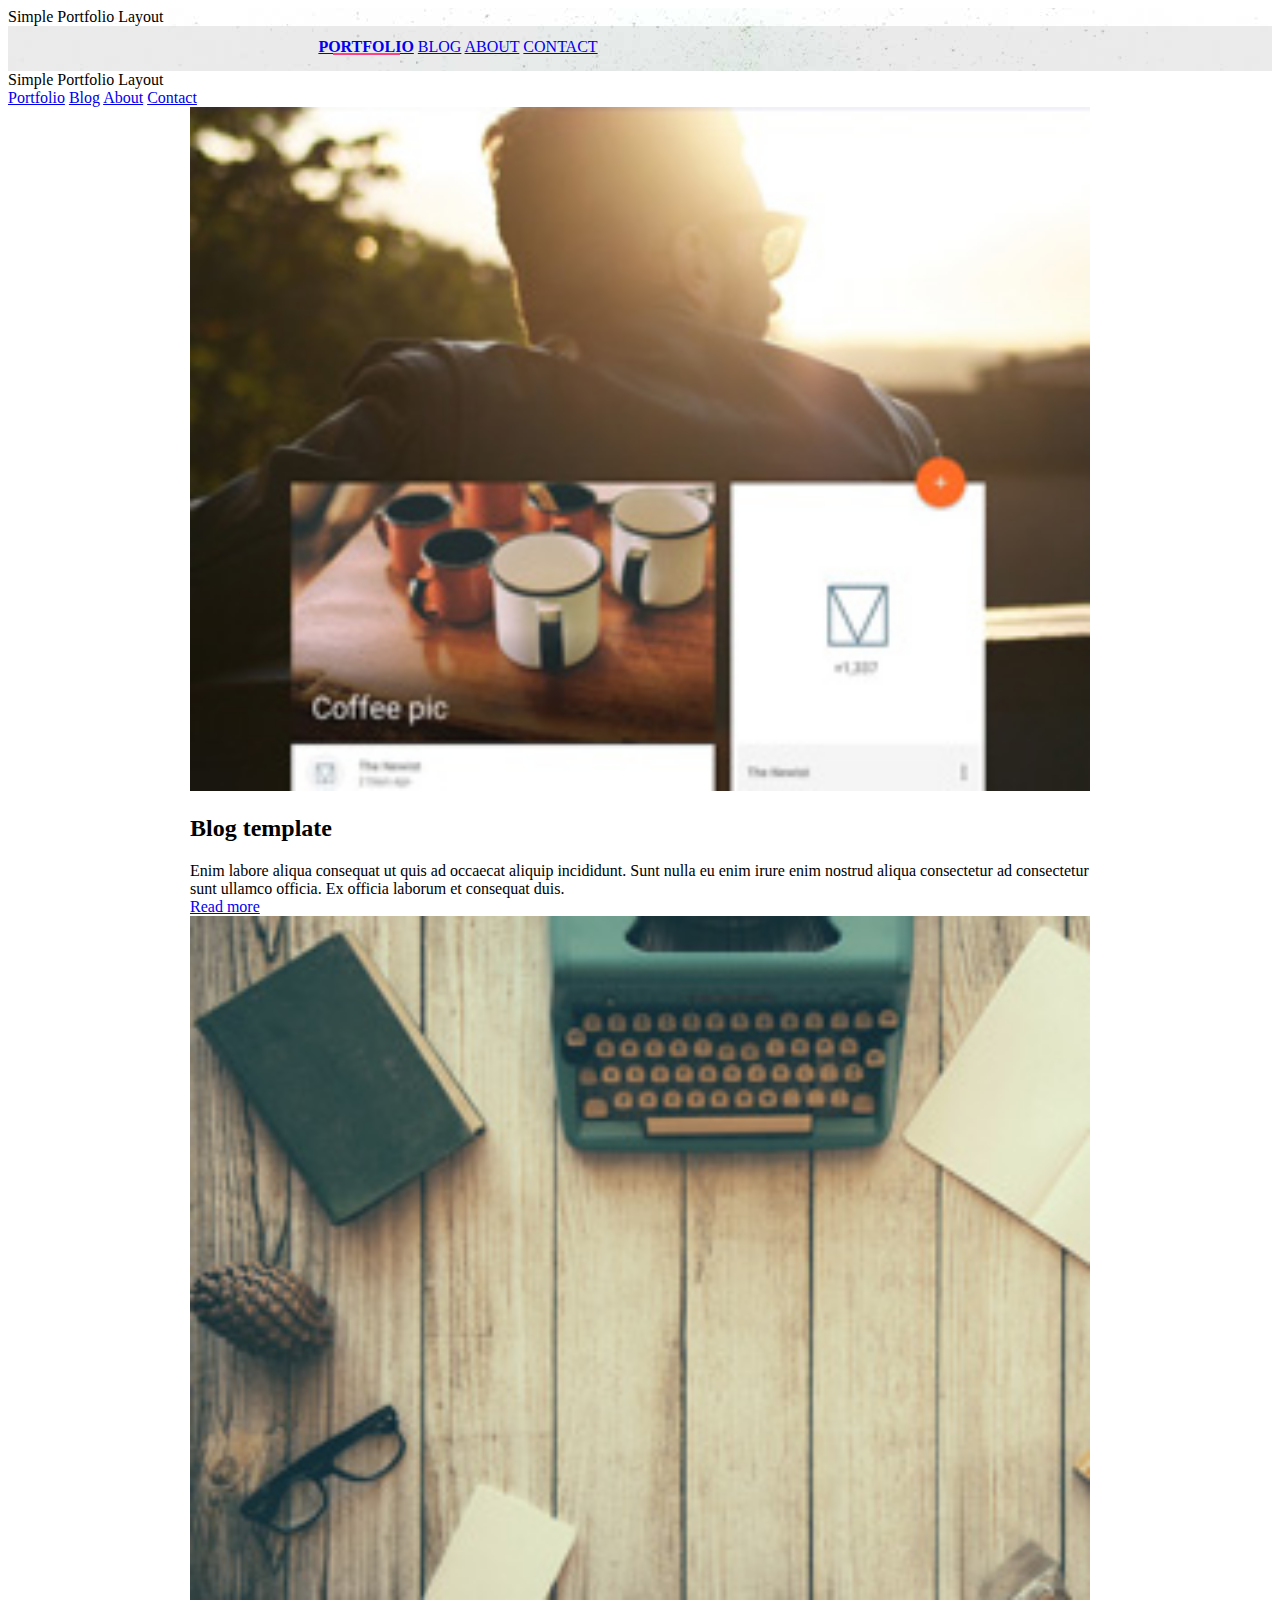
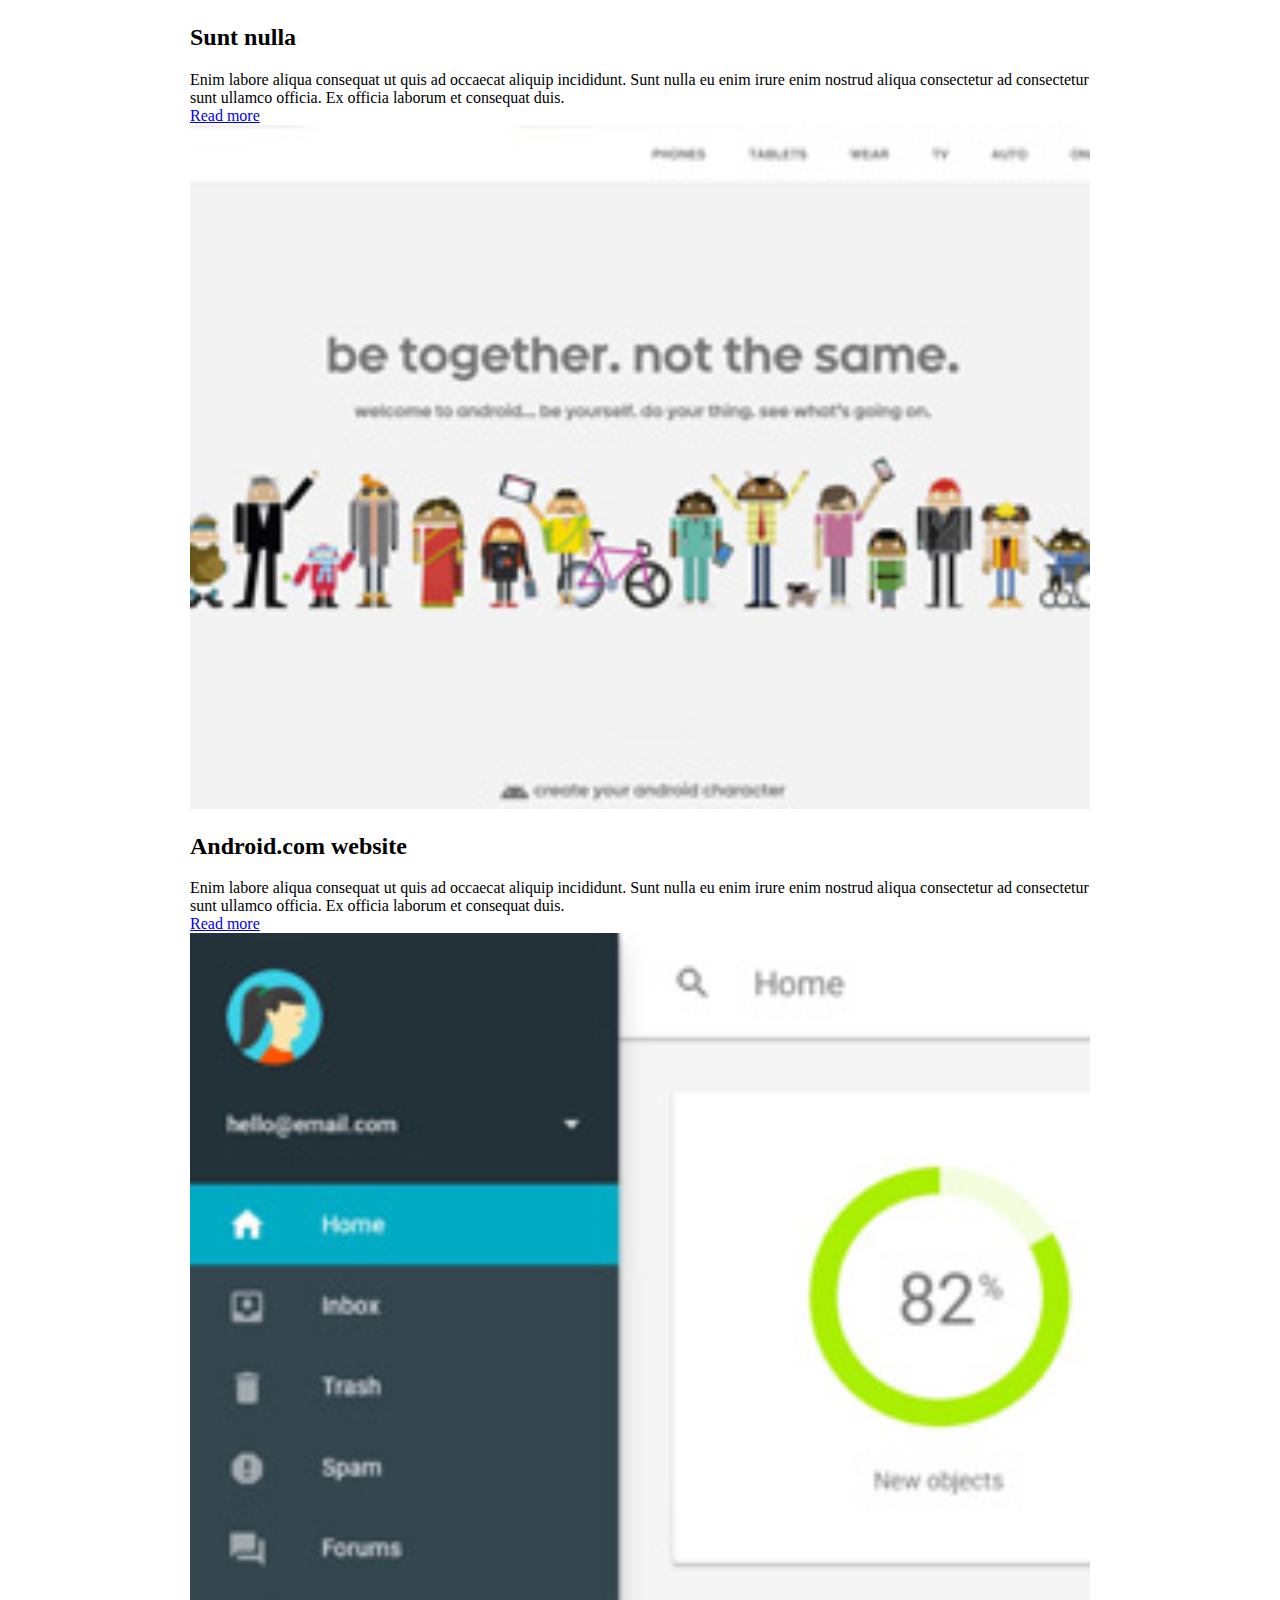
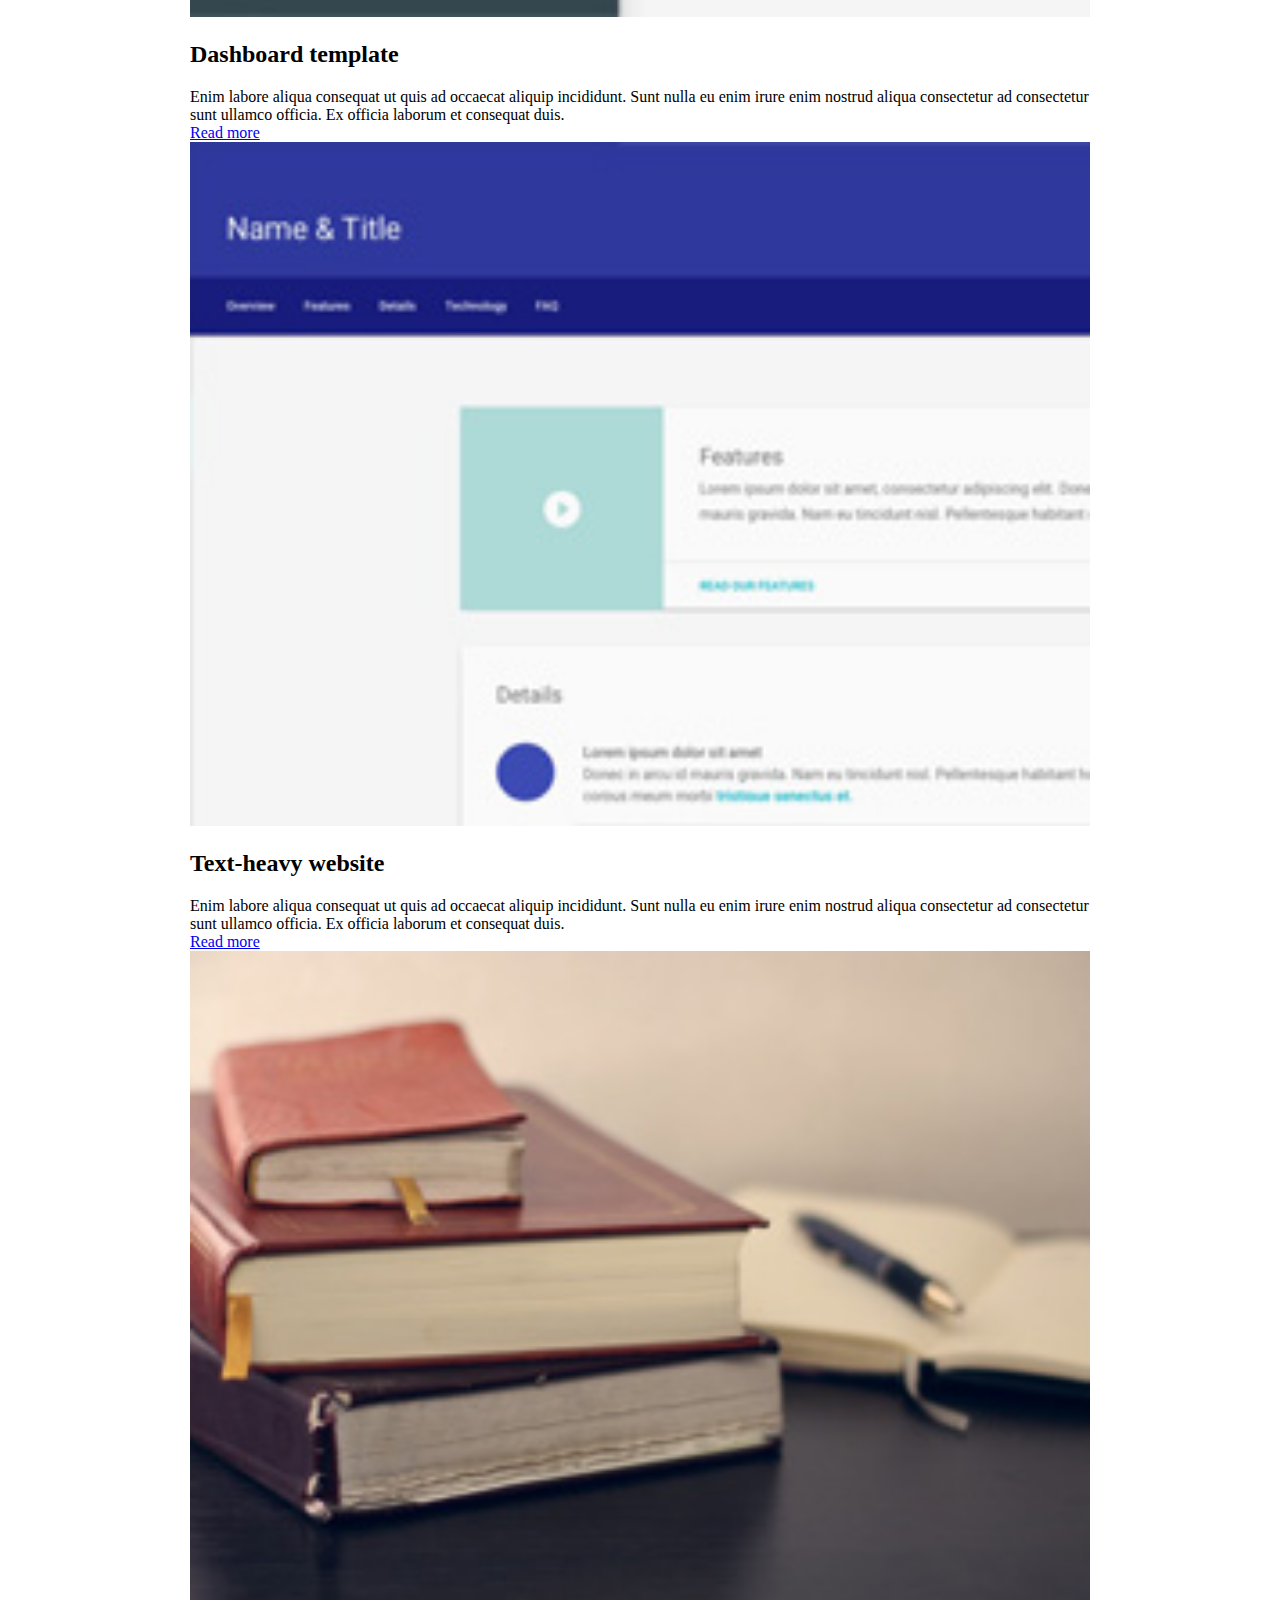
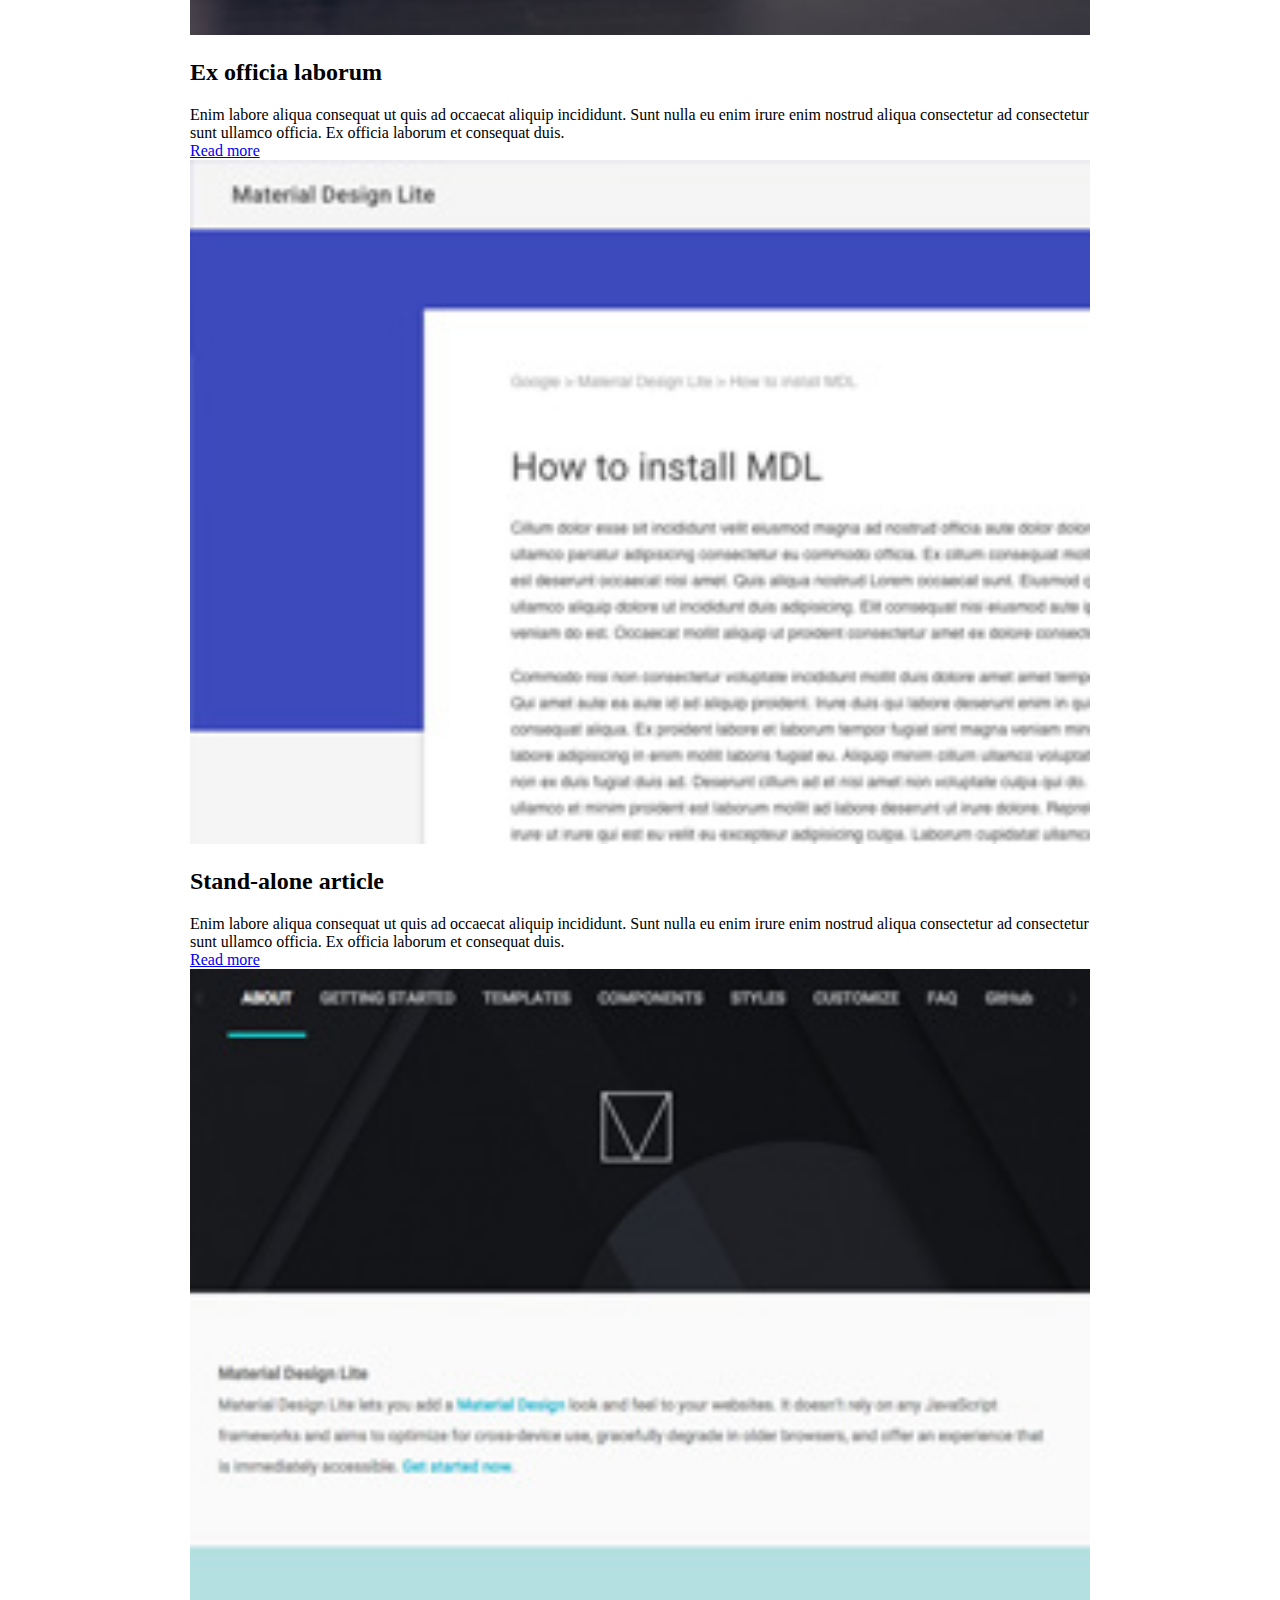
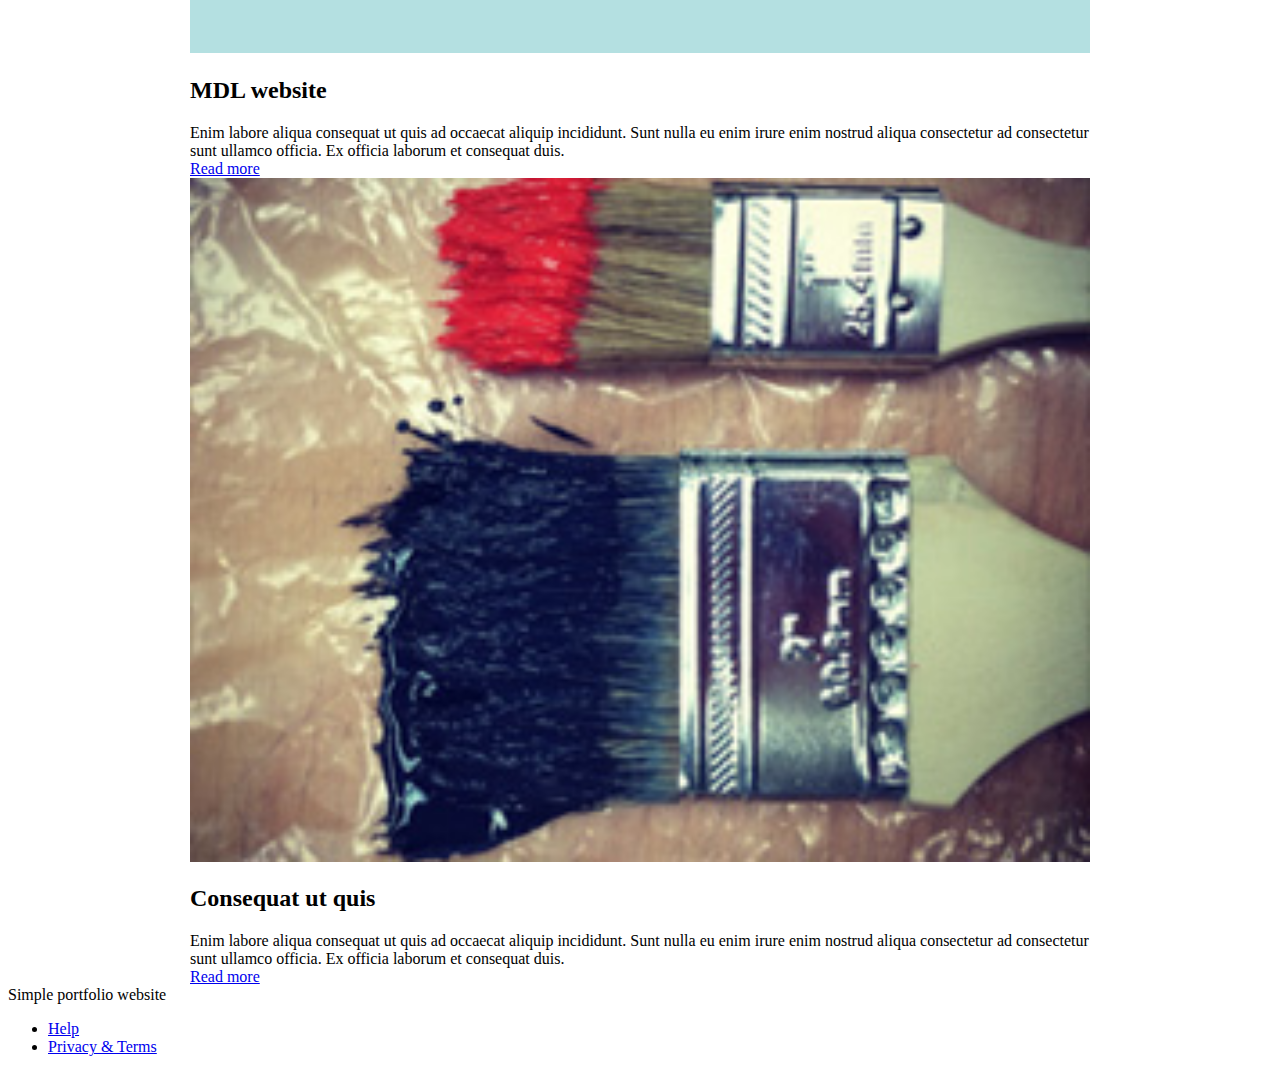
<file: templates/portfolio/Tutorial/step05-individual-pages/index.html>
<!doctype html>
<!--
  Material Design Lite
  Copyright 2015 Google Inc. All rights reserved.

  Licensed under the Apache License, Version 2.0 (the "License");
  you may not use this file except in compliance with the License.
  You may obtain a copy of the License at

      https://www.apache.org/licenses/LICENSE-2.0

  Unless required by applicable law or agreed to in writing, software
  distributed under the License is distributed on an "AS IS" BASIS,
  WITHOUT WARRANTIES OR CONDITIONS OF ANY KIND, either express or implied.
  See the License for the specific language governing permissions and
  limitations under the License
-->
<html lang="en">

<head>
    <meta charset="utf-8">
    <meta http-equiv="X-UA-Compatible" content="IE=edge">
    <meta name="description" content="A portfolio template that uses Material Design Lite.">
    <meta name="viewport" content="width=device-width, initial-scale=1.0, minimum-scale=1.0">
    <title>MDL-Static Website</title>
    <link rel="stylesheet" href="https://fonts.googleapis.com/css?family=Roboto:regular,bold,italic,thin,light,bolditalic,black,medium&amp;lang=en">
    <link rel="stylesheet" href="https://code.getmdl.io/1.0.6/material.grey-pink.min.css" />
    <link rel="stylesheet" href="../styles.css" />
    <link rel="stylesheet" href="https://fonts.googleapis.com/icon?family=Material+Icons">
</head>

<body>
    <div class="mdl-layout mdl-js-layout mdl-layout--fixed-header">
        <header class="mdl-layout__header mdl-layout__header--waterfall portfolio-header">
            <div class="mdl-layout__header-row">
                <span class="mdl-layout__title">Simple Portfolio Layout</span>
            </div>
            <div class="mdl-layout__header-row portfolio-navigation-row">
                <nav class="mdl-navigation mdl-typography--body-1-force-preferred-font">
                    <a class="mdl-navigation__link is-active" href="index.html">Portfolio</a>
                    <a class="mdl-navigation__link" href="blog.html">Blog</a>
                    <a class="mdl-navigation__link" href="about.html">About</a>
                    <a class="mdl-navigation__link" href="contact.html">Contact</a>
                </nav>
            </div>
        </header>
                <div class="mdl-layout__drawer mdl-layout--small-screen-only">
            <span class="mdl-layout__title">Simple Portfolio Layout</span>
            <nav class="mdl-navigation mdl-typography--body-1-force-preferred-font">
                <a class="mdl-navigation__link" href="#">Portfolio</a>
                <a class="mdl-navigation__link" href="#">Blog</a>
                <a class="mdl-navigation__link" href="#">About</a>
                <a class="mdl-navigation__link" href="#">Contact</a>
            </nav>
        </div>
        <main class="mdl-layout__content">
            <div class="mdl-grid portfolio-max-width">
                <div class="mdl-cell mdl-card mdl-shadow--4dp portfolio-card">
                    <div class="mdl-card__media">
                        <img class="article-image" src=" ../images/example-work01.jpg" border="0" alt="">
                    </div>
                    <div class="mdl-card__title">
                        <h2 class="mdl-card__title-text">Blog template</h2>
                    </div>
                    <div class="mdl-card__supporting-text">
                        Enim labore aliqua consequat ut quis ad occaecat aliquip incididunt. Sunt nulla eu enim irure enim nostrud aliqua consectetur ad consectetur sunt ullamco officia. Ex officia laborum et consequat duis.
                    </div>
                    <div class="mdl-card__actions mdl-card--border">
                        <a class="mdl-button mdl-button--colored mdl-js-button mdl-js-ripple-effect mdl-button--accent" href="portfolio-example01.html">Read more</a>
                    </div>
                </div>
                <div class="mdl-cell mdl-card mdl-shadow--4dp portfolio-card">
                    <div class="mdl-card__media">
                        <img class="article-image" src=" ../images/example-work07.jpg" border="0" alt="">
                    </div>
                    <div class="mdl-card__title">
                        <h2 class="mdl-card__title-text">Sunt nulla</h2>
                    </div>
                    <div class="mdl-card__supporting-text">
                        Enim labore aliqua consequat ut quis ad occaecat aliquip incididunt. Sunt nulla eu enim irure enim nostrud aliqua consectetur ad consectetur sunt ullamco officia. Ex officia laborum et consequat duis.
                    </div>
                    <div class="mdl-card__actions mdl-card--border">
                        <a class="mdl-button mdl-button--colored mdl-js-button mdl-js-ripple-effect mdl-button--accent" href="portfolio-example01.html">Read more</a>
                    </div>
                </div>
                <div class="mdl-cell mdl-card mdl-shadow--4dp portfolio-card">
                    <div class="mdl-card__media">
                        <img class="article-image" src=" ../images/example-work02.jpg" border="0" alt="">
                    </div>
                    <div class="mdl-card__title">
                        <h2 class="mdl-card__title-text">Android.com website</h2>
                    </div>
                    <div class="mdl-card__supporting-text">
                        Enim labore aliqua consequat ut quis ad occaecat aliquip incididunt. Sunt nulla eu enim irure enim nostrud aliqua consectetur ad consectetur sunt ullamco officia. Ex officia laborum et consequat duis.
                    </div>
                    <div class="mdl-card__actions mdl-card--border">
                        <a class="mdl-button mdl-button--colored mdl-js-button mdl-js-ripple-effect mdl-button--accent" href="portfolio-example01.html">Read more</a>
                    </div>
                </div>
                <div class="mdl-cell mdl-card mdl-shadow--4dp portfolio-card">
                    <div class="mdl-card__media">
                        <img class="article-image" src=" ../images/example-work03.jpg" border="0" alt="">
                    </div>
                    <div class="mdl-card__title">
                        <h2 class="mdl-card__title-text">Dashboard template</h2>
                    </div>
                    <div class="mdl-card__supporting-text">
                        Enim labore aliqua consequat ut quis ad occaecat aliquip incididunt. Sunt nulla eu enim irure enim nostrud aliqua consectetur ad consectetur sunt ullamco officia. Ex officia laborum et consequat duis.
                    </div>
                    <div class="mdl-card__actions mdl-card--border">
                        <a class="mdl-button mdl-button--colored mdl-js-button mdl-js-ripple-effect mdl-button--accent" href="portfolio-example01.html">Read more</a>
                    </div>
                </div>
                <div class="mdl-cell mdl-card mdl-shadow--4dp portfolio-card">
                    <div class="mdl-card__media">
                        <img class="article-image" src=" ../images/example-work04.jpg" border="0" alt="">
                    </div>
                    <div class="mdl-card__title">
                        <h2 class="mdl-card__title-text">Text-heavy website</h2>
                    </div>
                    <div class="mdl-card__supporting-text">
                        Enim labore aliqua consequat ut quis ad occaecat aliquip incididunt. Sunt nulla eu enim irure enim nostrud aliqua consectetur ad consectetur sunt ullamco officia. Ex officia laborum et consequat duis.
                    </div>
                    <div class="mdl-card__actions mdl-card--border">
                        <a class="mdl-button mdl-button--colored mdl-js-button mdl-js-ripple-effect mdl-button--accent" href="portfolio-example01.html">Read more</a>
                    </div>
                </div>
                <div class="mdl-cell mdl-card mdl-shadow--4dp portfolio-card">
                    <div class="mdl-card__media">
                        <img class="article-image" src=" ../images/example-work08.jpg" border="0" alt="">
                    </div>
                    <div class="mdl-card__title">
                        <h2 class="mdl-card__title-text">Ex officia laborum</h2>
                    </div>
                    <div class="mdl-card__supporting-text">
                        Enim labore aliqua consequat ut quis ad occaecat aliquip incididunt. Sunt nulla eu enim irure enim nostrud aliqua consectetur ad consectetur sunt ullamco officia. Ex officia laborum et consequat duis.
                    </div>
                    <div class="mdl-card__actions mdl-card--border">
                        <a class="mdl-button mdl-button--colored mdl-js-button mdl-js-ripple-effect mdl-button--accent" href="portfolio-example01.html">Read more</a>
                    </div>
                </div>
                <div class="mdl-cell mdl-card mdl-shadow--4dp portfolio-card">
                    <div class="mdl-card__media">
                        <img class="article-image" src=" ../images/example-work05.jpg" border="0" alt="">
                    </div>
                    <div class="mdl-card__title">
                        <h2 class="mdl-card__title-text">Stand-alone article</h2>
                    </div>
                    <div class="mdl-card__supporting-text">
                        Enim labore aliqua consequat ut quis ad occaecat aliquip incididunt. Sunt nulla eu enim irure enim nostrud aliqua consectetur ad consectetur sunt ullamco officia. Ex officia laborum et consequat duis.
                    </div>
                    <div class="mdl-card__actions mdl-card--border">
                        <a class="mdl-button mdl-button--colored mdl-js-button mdl-js-ripple-effect mdl-button--accent" href="portfolio-example01.html">Read more</a>
                    </div>
                </div>
                <div class="mdl-cell mdl-card mdl-shadow--4dp portfolio-card">
                    <div class="mdl-card__media">
                        <img class="article-image" src=" ../images/example-work06.jpg" border="0" alt="">
                    </div>
                    <div class="mdl-card__title">
                        <h2 class="mdl-card__title-text">MDL website</h2>
                    </div>
                    <div class="mdl-card__supporting-text">
                        Enim labore aliqua consequat ut quis ad occaecat aliquip incididunt. Sunt nulla eu enim irure enim nostrud aliqua consectetur ad consectetur sunt ullamco officia. Ex officia laborum et consequat duis.
                    </div>
                    <div class="mdl-card__actions mdl-card--border">
                        <a class="mdl-button mdl-button--colored mdl-js-button mdl-js-ripple-effect mdl-button--accent" href="portfolio-example01.html">Read more</a>
                    </div>
                </div>
                <div class="mdl-cell mdl-card mdl-shadow--4dp portfolio-card">
                    <div class="mdl-card__media">
                        <img class="article-image" src=" ../images/example-work09.jpg" border="0" alt="">
                    </div>
                    <div class="mdl-card__title">
                        <h2 class="mdl-card__title-text">Consequat ut quis</h2>
                    </div>
                    <div class="mdl-card__supporting-text">
                        Enim labore aliqua consequat ut quis ad occaecat aliquip incididunt. Sunt nulla eu enim irure enim nostrud aliqua consectetur ad consectetur sunt ullamco officia. Ex officia laborum et consequat duis.
                    </div>
                    <div class="mdl-card__actions mdl-card--border">
                        <a class="mdl-button mdl-button--colored mdl-js-button mdl-js-ripple-effect mdl-button--accent" href="portfolio-example01.html">Read more</a>
                    </div>
                </div>
            </div>
            <footer class="mdl-mini-footer">
                <div class="mdl-mini-footer__left-section">
                    <div class="mdl-logo">Simple portfolio website</div>
                </div>
                <div class="mdl-mini-footer__right-section">
                    <ul class="mdl-mini-footer__link-list">
                        <li><a href="#">Help</a></li>
                        <li><a href="#">Privacy & Terms</a></li>
                    </ul>
                </div>
            </footer>
        </main>
    </div>
    <script src="https://code.getmdl.io/1.0.6/material.min.js"></script>
</body>

</html>
</file>
<file: templates/portfolio/Tutorial/styles.css>
.portfolio-header {
  position: relative;
  background-color: #D8D8D8;
  background-image: url(images/header-bg.jpg);
}

.portfolio-header .mdl-layout__header-row {
  padding: 0;
  justify-content: center;
}

.portfolio-navigation-row {
  background-color: rgba(0, 0, 0, 0.08);
  text-transform: uppercase;
  height: 45px;
}

.portfolio-navigation-row  .mdl-navigation {
  text-align: center;
  max-width: 900px;
  width: 100%;
}

.portfolio-navigation-row .mdl-navigation__link {
  flex: 1;
  line-height: 42px;
}

.portfolio-header .mdl-layout__drawer-button {
    background-color: rgba(197, 197, 197, 0.44);
}

.portfolio-navigation-row .is-active {
  position: relative;
  font-weight: bold;
}

.portfolio-navigation-row .is-active:after {
  content: "";
  width: 70%;
  height: 2px;
  display: block;
  position: absolute;
  bottom: 0;
  left: 0;
  background-color: rgb(255,64,129);
  left: 15%;
}


img.article-image {
  width: 100%;
  height: auto;
}

.portfolio-max-width {
  max-width: 900px;
  margin: auto;
}

.portfolio-copy {
  max-width: 700px;
}

.portfolio-card .mdl-card__title {
  padding-bottom: 0;
}

.no-padding {
  padding: 0;
}

.no-left-padding{
  padding-left: 0;
}

.no-bottom-padding {
  padding-bottom: 0;
}

.padding-top {
  padding: 10px 0 0;
}

.portfolio-share-btn {
  position: relative;
  float: right;
  top: -4px;
}

.demo-card-event > .mdl-card__actions {
    align-items: center;
    box-sizing: border-box;
    display: flex;
}

.portfolio-contact .mdl-textfield {
  width: 100%;
}

.portfolio-contact form {
  max-width: 700px;
  margin: auto;
}
</file>
